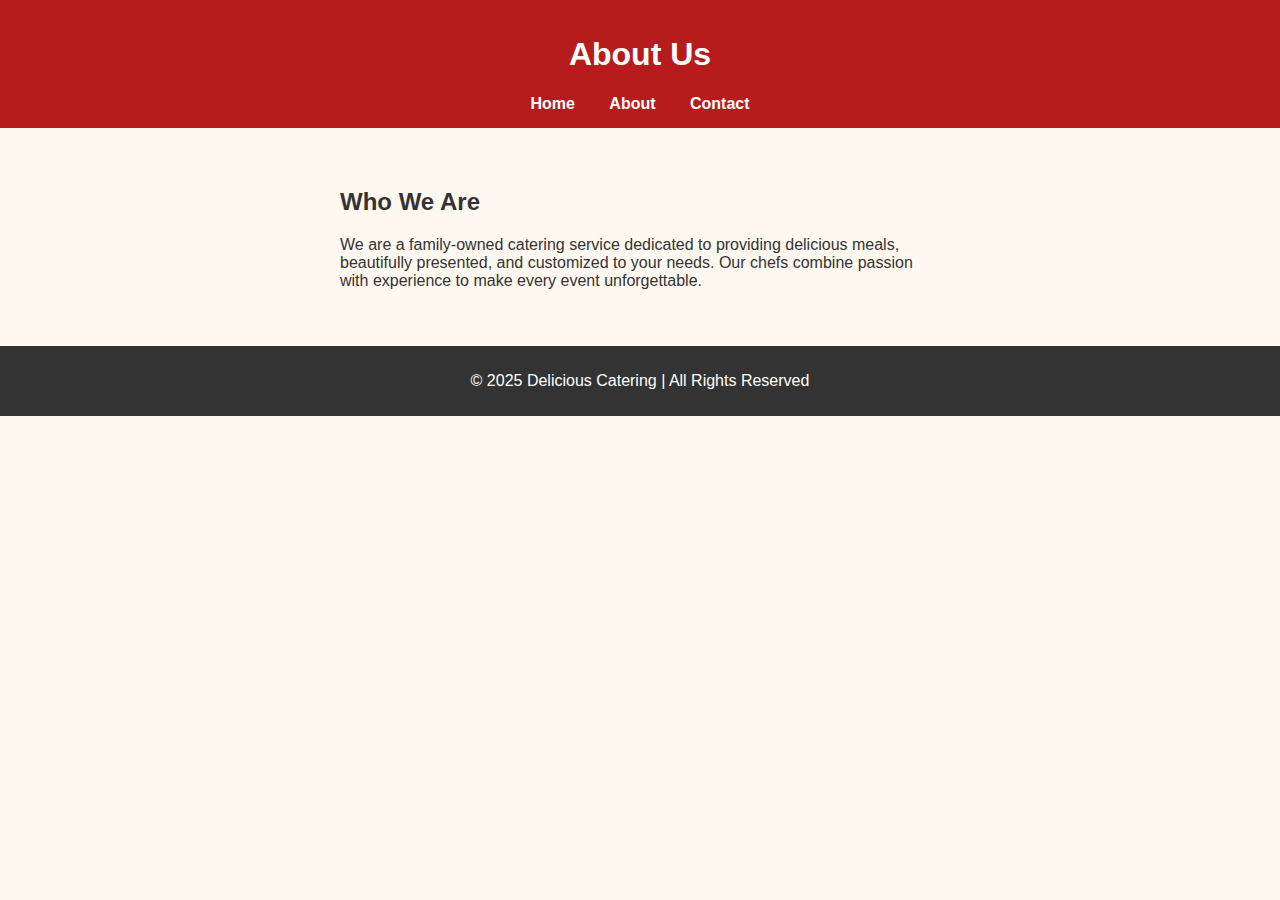
<file: about.html>
<!DOCTYPE html>
<html lang="en">
<head>
  <meta charset="UTF-8">
  <meta name="viewport" content="width=device-width, initial-scale=1.0">
  <title>About Us - Catering</title>
  <link rel="stylesheet" href="style.css">
</head>
<body>
  <header>
    <h1>About Us</h1>
    <nav>
      <a href="index.html">Home</a>
      <a href="about.html">About</a>
      <a href="contact.html">Contact</a>
    </nav>
  </header>

  <section class="about">
    <h2>Who We Are</h2>
    <p>We are a family-owned catering service dedicated to providing delicious meals, 
       beautifully presented, and customized to your needs. Our chefs combine passion 
       with experience to make every event unforgettable.</p>
  </section>

  <footer>
    <p>&copy; 2025 Delicious Catering | All Rights Reserved</p>
  </footer>
</body>
</html>
</file>
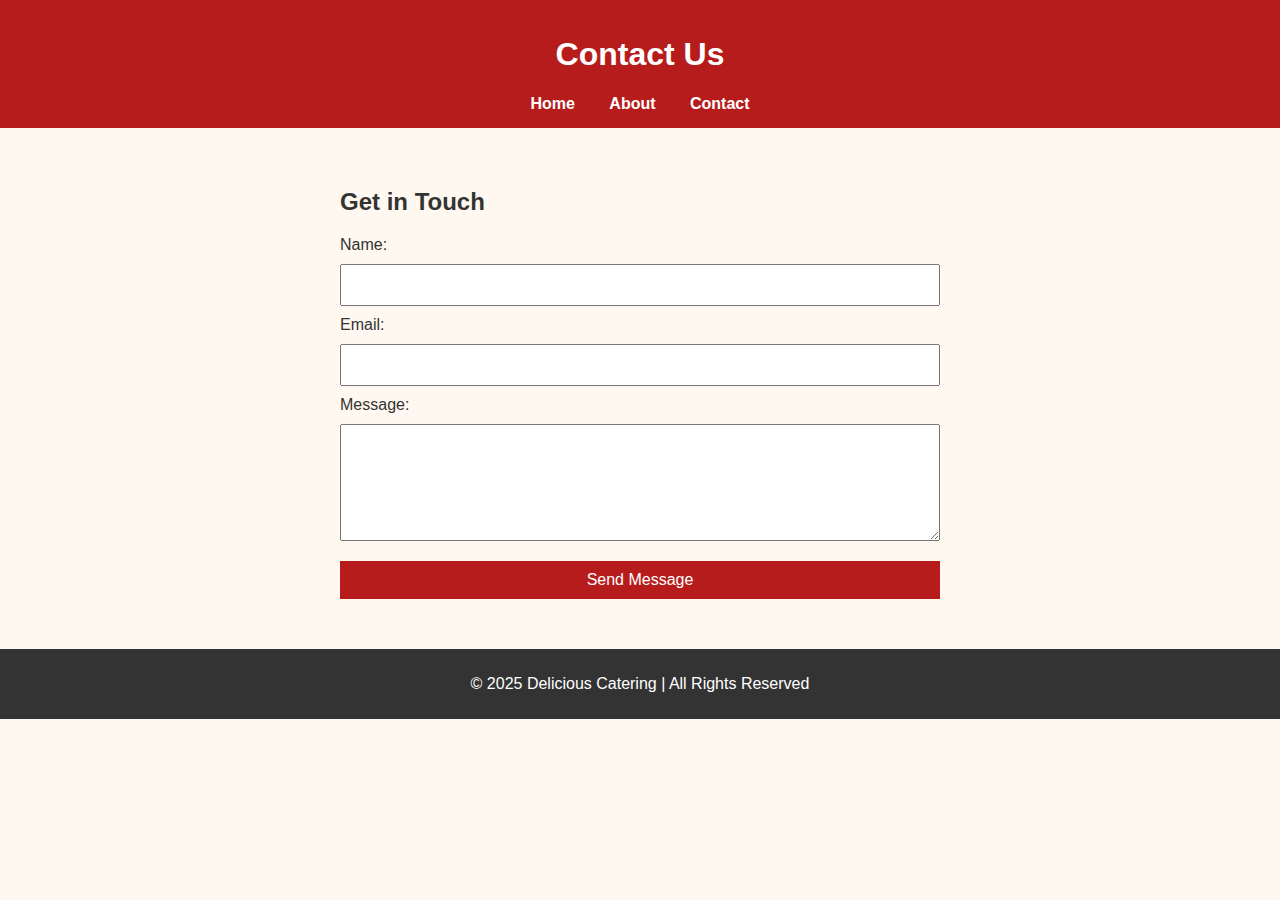
<file: contact.html>
<!DOCTYPE html>
<html lang="en">
<head>
  <meta charset="UTF-8">
  <meta name="viewport" content="width=device-width, initial-scale=1.0">
  <title>Contact Us - Catering</title>
  <link rel="stylesheet" href="style.css">
</head>
<body>
  <header>
    <h1>Contact Us</h1>
    <nav>
      <a href="index.html">Home</a>
      <a href="about.html">About</a>
      <a href="contact.html">Contact</a>
    </nav>
  </header>

  <section class="contact">
    <h2>Get in Touch</h2>
    <form action="#" method="post">
      <label>Name:</label>
      <input type="text" name="name" required>

      <label>Email:</label>
      <input type="email" name="email" required>

      <label>Message:</label>
      <textarea name="message" rows="5" required></textarea>

      <button type="submit">Send Message</button>
    </form>
  </section>

  <footer>
    <p>&copy; 2025 Delicious Catering | All Rights Reserved</p>
  </footer>
</body>
</html>
</file>
<file: style.css>
body {
  font-family: Arial, sans-serif;
  margin: 0;
  padding: 0;
  background: #fff8f0;
  color: #333;
}

header {
  background: #b71c1c;
  color: white;
  padding: 15px;
  text-align: center;
}

nav a {
  color: white;
  margin: 0 15px;
  text-decoration: none;
  font-weight: bold;
}

nav a:hover {
  text-decoration: underline;
}

.hero {
  background: url('images/catering.jpg') center/cover no-repeat;
  color: white;
  padding: 100px 20px;
  text-align: center;
}

.services {
  padding: 40px 20px;
  text-align: center;
}

.service-list {
  display: flex;
  justify-content: center;
  gap: 20px;
}

.service {
  background: white;
  padding: 20px;
  border-radius: 10px;
  box-shadow: 0 2px 6px rgba(0,0,0,0.1);
  width: 250px;
}

.about, .contact {
  padding: 40px 20px;
  max-width: 600px;
  margin: auto;
}

form {
  display: flex;
  flex-direction: column;
}

input, textarea, button {
  margin: 10px 0;
  padding: 10px;
  font-size: 16px;
}

button {
  background: #b71c1c;
  color: white;
  border: none;
  cursor: pointer;
}

button:hover {
  background: #8e0000;
}

footer {
  text-align: center;
  background: #333;
  color: white;
  padding: 10px;
}
</file>
